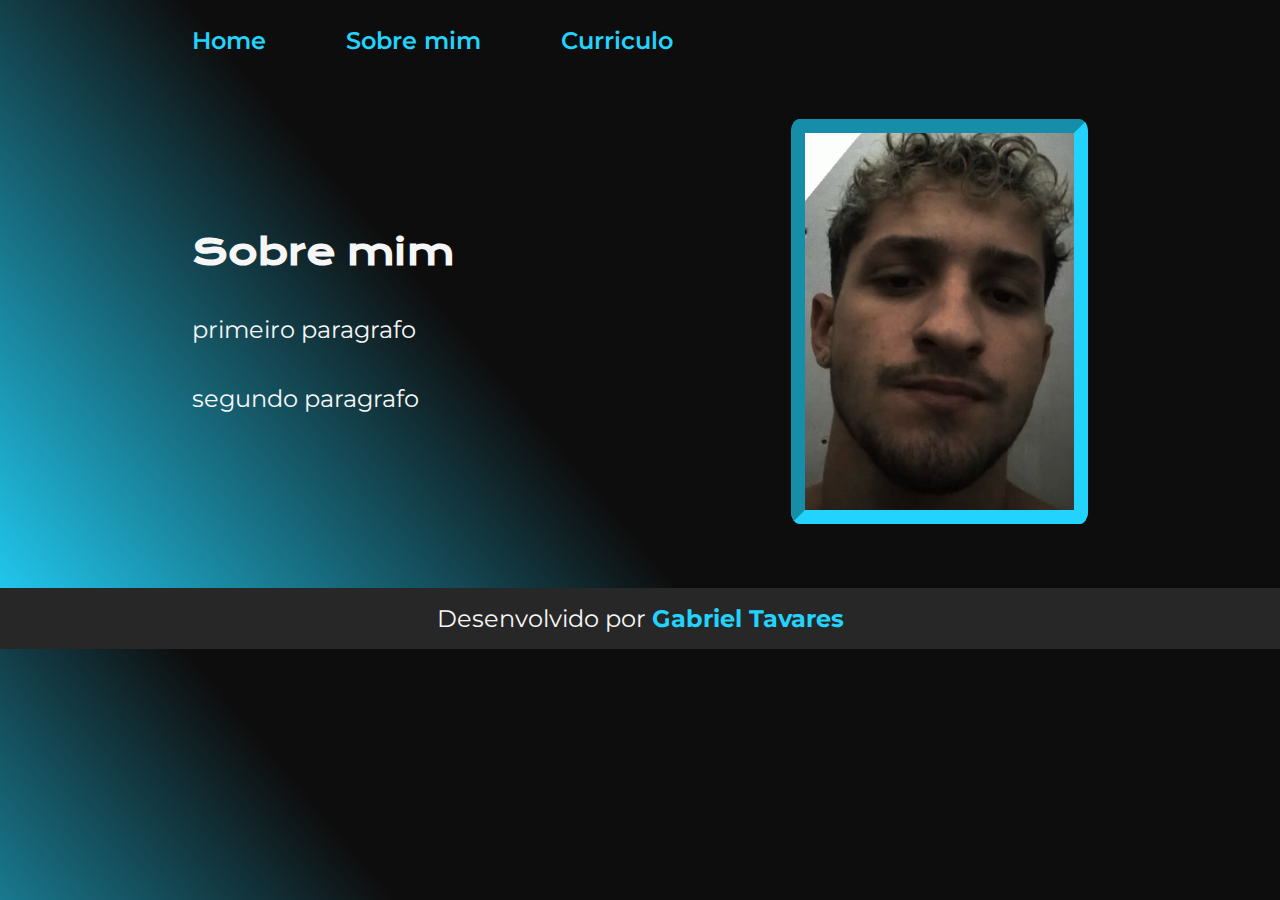
<file: Alura/primeiro projeto alura (portifolio)/about.html>
<!DOCTYPE html>
<html lang="pt-br">
<head>
    <meta charset="UTF-8">
    <meta name="viewport" content="width=device-width, initial-scale=1.0">
    <title>Sobre mim</title>
    <link rel="stylesheet" href="./estilos/style.css">
</head>
<body>
    <header class="cabecalho">
        <nav class="cabecalho__menu">
            <a class="cabecalho__menu__link" href="index.html">Home</a>
            <a class="cabecalho__menu__link" href="about.html">Sobre mim</a>
            <a class="cabecalho__menu__link" href="curriculo.html">Curriculo</a>
        </nav>
    </header>
    <main class="apresentacao">
        <section class="apresentacao__conteudo">
            <h1 class="apresentacao__conteudo__titulo">Sobre mim</h1>
            <p class="apresentacao__conteudo__texto">primeiro paragrafo</p>
            <p class="apresentacao__conteudo__texto">segundo paragrafo</p>
        </section>
        <img class="imagem" src="./assets/fotoportfolio.jpeg" alt="Foto do gabriel">
    </main>
    <footer>Desenvolvido por <strong class="rodape">Gabriel Tavares</strong></footer>
</body>
</html>
</file>
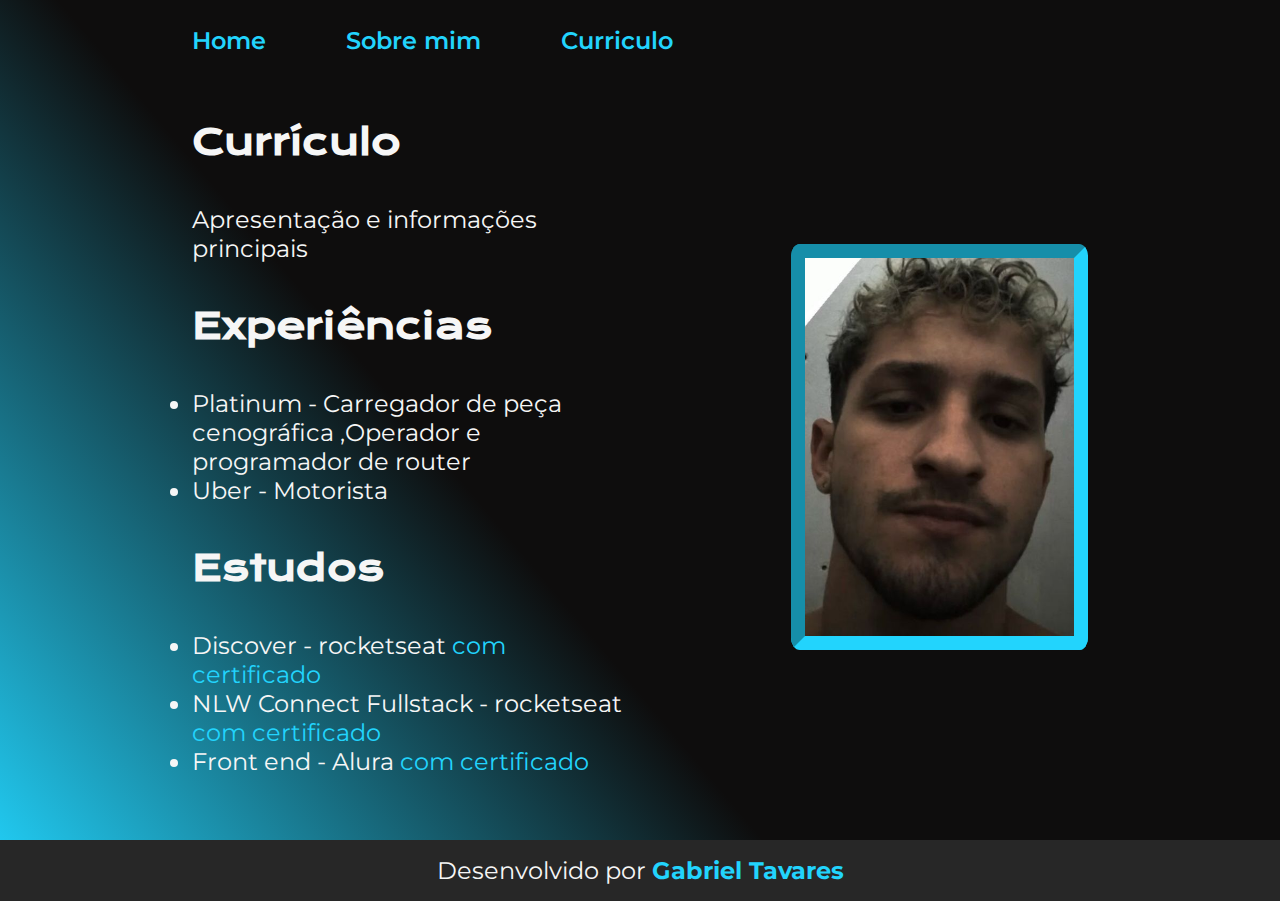
<file: Alura/primeiro projeto alura (portifolio)/curriculo.html>
<!DOCTYPE html>
<html lang="pt-br">
<head>
    <meta charset="UTF-8">
    <meta name="viewport" content="width=device-width, initial-scale=1.0">
    <title>Sobre mim</title>
    <link rel="stylesheet" href="./estilos/style.css">
</head>
<body>
    <header class="cabecalho">
        <nav class="cabecalho__menu">
            <a class="cabecalho__menu__link" href="index.html">Home</a>
            <a class="cabecalho__menu__link" href="about.html">Sobre mim</a>
            <a class="cabecalho__menu__link" href="curriculo.html">Curriculo</a>
        </nav>
    </header>
    
    <main class="apresentacao">
        <section class="apresentacao__conteudo">
            <h1 class="apresentacao__conteudo__titulo">Currículo</h1>
            <p class="apresentacao__conteudo__texto">
                Apresentação e informações principais
            </p>
            <h2 class="apresentacao__conteudo__titulo">Experiências</h2>
            <ul class="apresentacao__conteudo__texto">
                <li> Platinum - Carregador de peça cenográfica ,Operador e programador de router </li>
                <li> Uber - Motorista </li>
            </ul>
            <h2 class="apresentacao__conteudo__titulo">Estudos</h2>
            <div class="apresentacao__conteudo__texto">
            <ul class="apresentacao__conteudo__texto">
                <li>Discover - rocketseat <a class="link__curriculo" href="https://app.rocketseat.com.br/certificates/f5b70541-14a7-430d-8524-2fef15ac9bb0" target="_blank">com certificado</a> </li>
                <li>NLW Connect Fullstack - rocketseat <a class="link__curriculo" href="https://app.rocketseat.com.br/certificates/d7649176-828d-47f5-b2c6-3ff523dc77b9" target="_blank">com certificado</a></li>
                <li>Front end - Alura <a class="link__curriculo" href="linkdocertificado" target="_blank">com certificado</a></li>
            </ul>
            </div>    
        </section>
        <img class="imagem" src="./assets/fotoportfolio.jpeg" alt="Foto do gabriel">
    </main> 

    <footer>Desenvolvido por <strong class="rodape">Gabriel Tavares</strong></footer>
</body>
</html>
</file>
<file: Alura/primeiro projeto alura (portifolio)/estilos/style.css>
@import url('https://fonts.googleapis.com/css2?family=Krona+One&family=Montserrat:wght@400;600&display=swap');

:root {
    --cor-principal: #000000;
    --cor-secundaria: #F6F6F6;
    --cor-terciaria: #22d4fd;
    --cor-hover: #272727;
    --cor-rodape: #272727;

    --fonte-principal: 'Krona One', sans-serif;
    --fonte-secundaria: 'Montserrat', sans-serif;
}

*{
    margin: 0;
    padding: 0;
}

body{
    box-sizing: border-box;
    background: linear-gradient(50deg , #22d4fd, #0e0d0d 40%);
    color: var(--cor-secundaria);
}

.imagem {
    border: 0.9rem inset #22d4fd;
    border-radius: 3%;
    width: 30%;
}

.titulo-destaque{
    color: var(--cor-terciaria);
}

.apresentacao{
    padding: 5% 15%;
    display: flex;
    align-items: center;
    justify-content: space-between;
    gap: 5rem;
}
.apresentacao__conteudo{
    width: 50%;
    display: flex;
    flex-direction: column;
    gap: 2.5rem;
}

.apresentacao__conteudo__titulo{
    font-size: 2.25rem;
    font-family: var(--fonte-principal);
}

.apresentacao__conteudo__texto{
    font-size: 1.5rem;
    font-family: var(--fonte-secundaria);
}

.apresentacao__links{
    display: flex;
    flex-direction: column;
    justify-content: space-between;
    align-items: center;
    gap: 2rem;
}
.apresentacao__links__subtitulo{
    font-family: var(--fonte-principal);
    font-weight: 400;
    font-size: 1.5rem;
}
.apresentacao__links__link{
    /* background-color: #22D4FD; */
    display: flex;
    justify-content: center;
    gap: 1rem;
    border: 0.125rem solid var(--cor-terciaria);
    width: 50%;
    text-align: center;
    border-radius: 0.5rem;
    font-size: 1.5rem;
    font-weight: 600;
    padding: 1.4rem 0;
    text-decoration: none;
    color: var(--cor-secundaria);
    font-family: var(--fonte-secundaria);
}

.apresentacao__links__link:hover {
    background-color: var(--cor-hover);
    border-color: var(--cor-terciaria);
    cursor: pointer;
}

footer {
    text-align: center;
    font-family: var(--fonte-secundaria);
    padding: 1rem;
    font-size: 1.5rem;
    background-color: var(--cor-rodape);
}

.rodape {
    color: var(--cor-terciaria);
    font-family: var(--fonte-secundaria);
    font-size: 1.5rem;
}

.cabecalho {
    padding: 2% 0 0 15%;
}

.cabecalho__menu {
    display: flex;
    gap: 5rem;
}

.cabecalho__menu__link {
    font-family: var(--fonte-secundaria);
    font-size: 1.5rem;
    font-weight: 600;
    color: var(--cor-terciaria);
    text-decoration: none;
}

.link__curriculo {
    text-decoration: none;
    font-family: var(--fonte-secundaria);
    color: var(--cor-terciaria);
}

@media (max-width: 1200px) {
    .cabecalho {
        padding: 10%;
    }

    .cabecalho__menu {
        justify-content: center;
    }
   
    .apresentacao {
        flex-direction: column-reverse;
        padding: 5%;
    }

    .apresentacao__conteudo {
        width: auto;
    }
}
</file>
